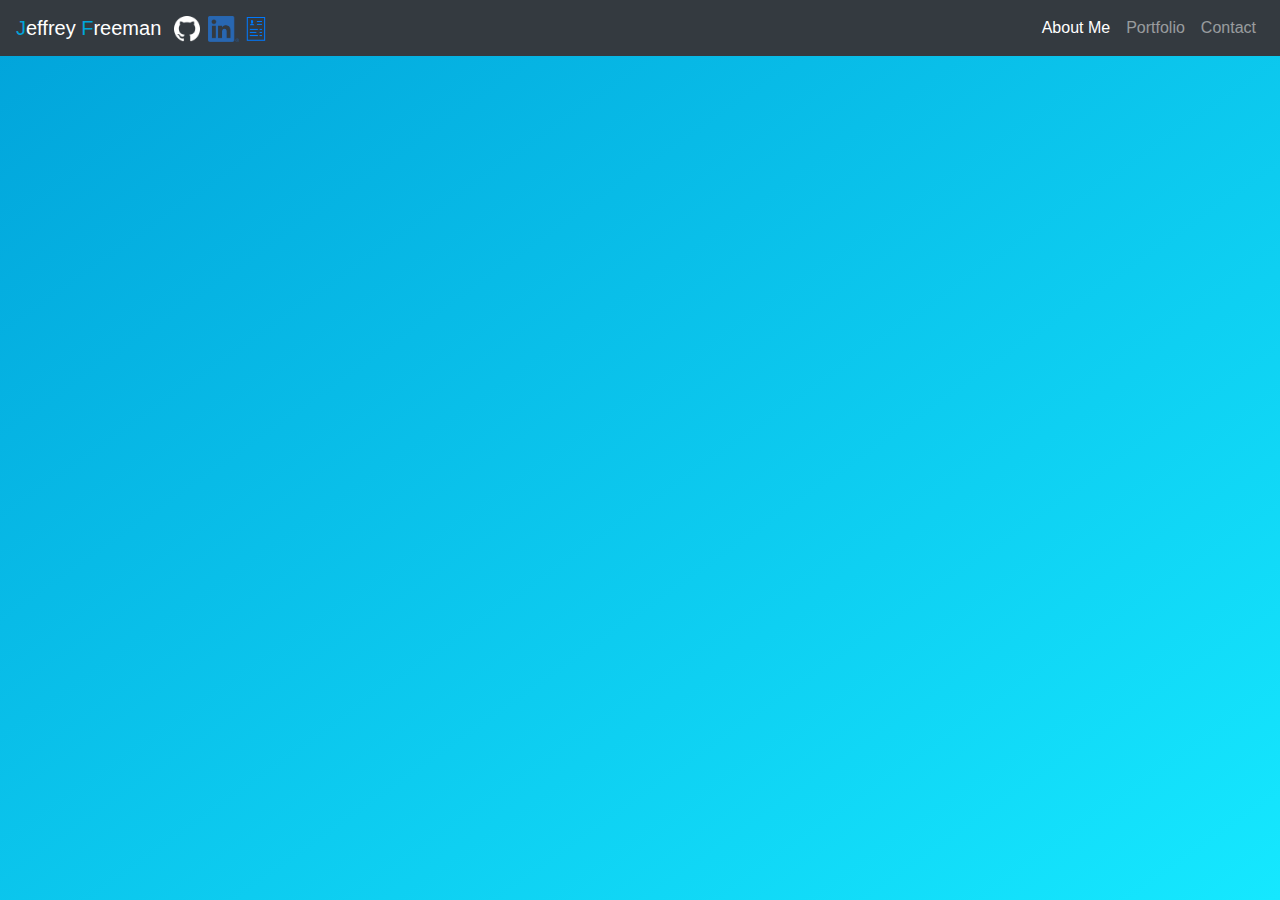
<file: index.html>
<!DOCTYPE html>
<html lang="en" class="p-0 m-0">

<head>
    <meta charset="UTF-8">
    <meta name="viewport" content="width=device-width, initial-scale=1.0">
    <meta http-equiv="X-UA-Compatible" content="ie=edge">
    <title>Jeffrey Freeman | Portfolio</title>
    <script src="https://code.jquery.com/jquery-3.4.1.min.js"
        integrity="sha256-CSXorXvZcTkaix6Yvo6HppcZGetbYMGWSFlBw8HfCJo=" crossorigin="anonymous"></script>
    <link href="https://stackpath.bootstrapcdn.com/bootstrap/4.3.1/css/bootstrap.min.css" rel="stylesheet"
        integrity="sha384-ggOyR0iXCbMQv3Xipma34MD+dH/1fQ784/j6cY/iJTQUOhcWr7x9JvoRxT2MZw1T" crossorigin="anonymous">
    <link rel="stylesheet" href="assets/css/style.css">
    <script src="https://stackpath.bootstrapcdn.com/bootstrap/4.3.1/js/bootstrap.min.js"
        integrity="sha384-JjSmVgyd0p3pXB1rRibZUAYoIIy6OrQ6VrjIEaFf/nJGzIxFDsf4x0xIM+B07jRM"
        crossorigin="anonymous"></script>
    <script src="assets/javascript/script.js"></script>
</head>

<body class="p-0 m-0">
    <div class="container-fluid p-0">
        <div class="sidebar bg-dark navbar-dark">
            <button type="button" id="sidebarClose" class="btn close-btn text-light">&times;</button>
            <a href="#" data-target="aboutBlock">About</a>
            <a href="#" data-target="portfolioBlock">Portfolio</a>
            <a href="#" data-target="contactBlock">Contact</a>
        </div>
        <nav class="navbar navbar-expand-sm navbar-dark bg-dark mb-3">
            <button id="sidebarOpen" class="navbar-toggler" type="button" data-toggle="collapse">
                <span class="navbar-toggler-icon"></span>
            </button>
            <div class="text-sm-left text-right">
                <a class="navbar-brand mr-2" href="#"><span class="color-text">J</span>effrey <span
                        class="color-text">F</span>reeman</a>
                <a href="https://github.com/CiSigep" target="_blank"><img src="assets/images/GitHub-Mark-Light-64px.png"
                        alt="github" class="nav-img pb-1"></a>
                <a href="https://www.linkedin.com/in/jeffrey-f-2171ba181/" target="_blank"><img
                        src="assets/images/LI-In-Bug.png" alt="LinkedIn" class="nav-img ml-1 pb-1"></a>
                <a href="assets/pdf/Jeffrey_Freeman_Resume.pdf" target="_blank"><img src="assets/images/resumeicon.png"
                        alt="Resume" class="nav-img pb-1"></a>
            </div>
            <div class="collapse navbar-collapse">
                <ul class="navbar-nav ml-auto">
                    <li class="nav-item">
                        <a class="nav-link active" href="#" data-target="aboutBlock">About Me</a>
                    </li>
                    <li class="nav-item">
                        <a class="nav-link" href="#" data-target="portfolioBlock">Portfolio</a>
                    </li>
                    <li class="nav-item">
                        <a class="nav-link" href="#" data-target="contactBlock">Contact</a>
                    </li>
                </ul>
            </div>
        </nav>
        <div class="row mx-2 mb-3">
            <div id="aboutBlock" class="col-12 content-block">
                <div class="card bg-dark text-light">
                    <div class="card-body">
                        <h3 class="card-title">About Me</h3>
                        <hr class="border-white">
                        <div class="container-fluid">
                            <div class="row">
                                <div class="col-lg-2 col-md-6 col-12 mb-3 mb-md-0">
                                    <img src="assets/images/prof.png" alt="Profile Image"
                                        class="img-fluid border border-white rounded">
                                </div>
                                <div class="col-lg-10 col-md-6 col-12">
                                    <p>
                                        I'm a developer who has been trying to get myself back into the industry for a
                                        while now. I enjoy Video Games, Tabletop Games, and new gadgets. I got into
                                        development because I spent most of my time on the computer and wanted to know
                                        how it worked software-wise. Development is very interesting to me as it
                                        increases my understanding of computers and how they can make pretty much
                                        anything easier for those who use them. Nowadays, web applications are getting
                                        more and more prominent as they don't need to be installed and you can access
                                        them by web browser. I'd like to learn as much as I can about them.
                                    </p>
                                    <p>
                                        I am familiar with Object-Oriented Languages such as C# and Java, for which I am
                                        an Oracle Certified Associate (OCA) for Java 8 SE. Several of the technologies I
                                        am familiar with and have worked on projects for are all Java EE technologies
                                        like WebLogic Server, Java Server Pages (JSPs), Spring, Hibernate, and Maven.
                                        Picking up new technologies is something I am very good at. Show me something I
                                        don't know and how to work it, I can figure it out and make use of it rather
                                        quickly.
                                    </p>
                                </div>
                            </div>
                        </div>
                        <hr class="border-white">
                        <div class="container-fluid">
                            <div class="row">
                                <div class="col-12 col-md-6 mb-md-0 mb-2">
                                    Certifications:
                                    <div class="pl-sm-2 pl-0 mt-3">
                                        <img src="assets/images/O_Java-SE-8-OCA-clr.bmp" alt="Java 8 Certification"
                                            class="img-fluid mh-100px bg-white rounded">
                                    </div>
                                </div>
                                <div class="col-12 col-md-6">
                                    Languages: Java, C#, NodeJS, HTML5 CSS, SQL, Javascript, Bash <br>
                                    Frameworks: SpringMVC, JSPs, jUnit, Hibernate, ExpressJS, Handlebars, Bootstrap, jQuery <br>
                                    Other: Object-Oriented Programming, Computer Science Fundamentals
                                </div>
                            </div>
                        </div>
                    </div>
                </div>
            </div>
            <div id="portfolioBlock" class="col-12 content-block">
                <div class="card bg-dark text-light">
                    <div class="card-body">
                        <h3 class="card-title">Portfolio</h3>
                        <hr class="border-white">
                        <div class="container-fluid">
                            <div class="row mb-3">
                                <div class="col-lg-4 col-md-6 col-12 mb-3 mb-md-0">
                                    <img src="assets/images/careminder.png" alt="CareMinder"
                                        class="img-fluid border rounded border-white">
                                </div>
                                <div class="col-lg-8 col-md-6 col-12">
                                    <h4 class="font-italic">CareMinder</h4>
                                    <div>
                                        Links:
                                        <a href="https://github.com/CiSigep/CareMinder"
                                            class="text-white border-right border-white px-2"
                                            target="_blank">Repository</a>
                                        <a href="http://careminderbc.herokuapp.com" class="text-white px-1"
                                            target="_blank">Heroku</a>
                                    </div>
                                    <div>Description:</div>
                                    <div>
                                        <p>
                                            An app for caregivers to keep track of the ones they are taking care of.
                                            Caregivers can log in to the app to access all the people they are taking
                                            care of. After selecting one, they will be take to that patient's calendar,
                                            where they can add tasks, which can cover anything from doctor's
                                            appointments to medicine taking, or bills, which cover any of their monetary
                                            transactions. Uses NodeJS, Express, HandleBars, Sequelize, PassportJS,
                                            Bootstrap, jQuery, and FullCalendar.
                                        </p>
                                    </div>
                                </div>
                            </div>
                            <div class="row mb-3">
                                <div class="col-lg-4 col-md-6 col-12 mb-3 mb-md-0">
                                    <img src="assets/images/MC.png" alt="Magic Carpet"
                                        class="img-fluid border rounded border-white">
                                </div>
                                <div class="col-lg-8 col-md-6 col-12">
                                    <h4 class="font-italic">Magic Carpet</h4>
                                    <div>
                                        Links:
                                        <a href="https://github.com/CiSigep/BC-Project-One"
                                            class="text-white border-right border-white px-2"
                                            target="_blank">Repository</a>
                                        <a href="http://cisigep.github.io/BC-Project-One" class="text-white px-1"
                                            target="_blank">Pages</a>
                                    </div>
                                    <div>Description:</div>
                                    <div>
                                        <p>
                                            Welcome aboard the Magic Carpet! A Web Application that aggregates travel
                                            information for a travelers viewing. It allows the user to view flight
                                            quotes between cities, see events in said cities, and if they're going
                                            quickly, some weather in the form of a 5-day forecast. Users can click on
                                            things in the displayed information to highlight them and click save to save
                                            their work, or clear to start the whole process again. Uses Bootstrap,
                                            jQuery, jQuery Validator, HTML, and CSS.
                                        </p>
                                    </div>
                                </div>
                            </div>
                            <div class="row mb-3">
                                <div class="col-lg-4 col-md-6 col-12 mb-3 mb-md-0">
                                    <img src="assets/images/rps.png" alt="Rock Paper Scissors Multiplayer"
                                        class="img-fluid border rounded border-white"></div>
                                <div class="col-lg-8 col-md-6 col-12">
                                    <h4 class="font-italic">RPS Multiplayer</h4>
                                    <div>
                                        Links:
                                        <a href="https://github.com/CiSigep/RPS-Multiplayer"
                                            class="text-white border-right border-white px-2"
                                            target="_blank">Repository</a>
                                        <a href="http://cisigep.github.io/RPS-Multiplayer" class="text-white px-1"
                                            target="_blank">Pages</a>
                                    </div>
                                    <div>Description:</div>
                                    <div>
                                        <p>
                                            Rock, Paper, Scissors playable across an internet connection. It uses a
                                            Firebase database as a means of finding and playing against another player.
                                            The game will keep track of your wins, losses, and draws against the other
                                            player. It also uses jQuery, Bootstrap, HTML, and CSS.
                                        </p>
                                    </div>
                                </div>
                            </div>
                            <div class="row mb-3">
                                <div class="col-lg-4 col-md-6 col-12 mb-3 mb-md-0">
                                    <img src="assets/images/edb.png" alt="Eat-Da-Burger"
                                        class="img-fluid border rounded border-white">
                                </div>
                                <div class="col-lg-8 col-md-6 col-12">
                                    <h4 class="font-italic">Eat-Da-Burger</h4>
                                    <div>
                                        Links:
                                        <a href="https://github.com/CiSigep/eat-da-burger"
                                            class="text-white border-right border-white px-2"
                                            target="_blank">Repository</a>
                                        <a href="https://serene-bastion-89643.herokuapp.com/" class="text-white px-1"
                                            target="_blank">Heroku</a>
                                    </div>
                                    <div>Description:</div>
                                    <div>
                                        <p>
                                            A burger app that lets you create and persist burgers. Any burger name can
                                            be added to the list. You can then devour the burger by clicking on the
                                            devour button to its right. All of the changes wil be saved to a database so
                                            it'll be there when you return. Uses NodeJS, Express, MySQL, Bootstrap, and
                                            jQuery.
                                        </p>
                                    </div>
                                </div>
                            </div>
                            <div class="row mb-3">
                                <div class="col-lg-4 col-md-6 col-12 mb-3 mb-md-0">
                                    <img src="assets/images/Hangman.png" alt="Hangman"
                                        class="img-fluid border rounded border-white">
                                </div>
                                <div class="col-lg-8 col-md-6 col-12">
                                    <h4 class="font-italic">Hangman</h4>
                                    <div>
                                        Links:
                                        <a href="https://github.com/CiSigep/Word-Guess-Game"
                                            class="text-white border-right border-white px-2"
                                            target="_blank">Repository</a>
                                        <a href="http://cisigep.github.io/Word-Guess-Game" class="text-white px-1"
                                            target="_blank">Pages</a>
                                    </div>
                                    <div>Description:</div>
                                    <div>
                                        <p>
                                            A game of Hangman using video game characters as the theme. You can type in
                                            the keyboard to guess letters. The application keeps track of your wins and
                                            losses, and will show the character of the last game. Uses Bootstrap,
                                            Javascript, HTML5, and CSS.
                                        </p>
                                    </div>
                                </div>
                            </div>
                            <div class="row">
                                <div class="col-lg-4 col-md-6 col-12 mb-3 mb-md-0">
                                    <img src="assets/images/FriendFinder.png" alt="Hangman"
                                        class="img-fluid border rounded border-white">
                                </div>
                                <div class="col-lg-8 col-md-6 col-12">
                                    <h4 class="font-italic">Friend Finder</h4>
                                    <div>
                                        Links:
                                        <a href="https://github.com/CiSigep/friendfinder"
                                            class="text-white border-right border-white px-2"
                                            target="_blank">Repository</a>
                                        <a href="https://infinite-tundra-33041.herokuapp.com/" class="text-white px-1"
                                            target="_blank">Heroku</a>
                                    </div>
                                    <div>Description:</div>
                                    <div>
                                        <p>
                                            A simple survey-based friend finding app. You enter your name, a link to an
                                            image of yourself, and answer a few question. The app will find the closest
                                            match for you. Uses NodeJS, Express, Bootstrap, jQuery, and HTML.
                                        </p>
                                    </div>
                                </div>
                            </div>
                        </div>
                    </div>
                </div>
            </div>
            <div id="contactBlock" class="col-12 content-block">
                <div class="card bg-dark text-light">
                    <div class="card-body">
                        <h3 class="card-title">Contact</h3>
                        <hr class="border-white">
                        <div class="pl-3">
                            <div class="mb-2">I can be reached by these methods: </div>
                            <div class="pl-lg-4">
                                Phone: <a href="tel:+14233640734" class="text-white">(423) 364-0734</a>
                            </div>
                            <div class="pl-lg-4">
                                Email: <a href="mailto:cisigep@gmail.com" class="text-white">cisigep@gmail.com</a>
                            </div>
                        </div>
                        <!--<hr class="border-white">
                        <div class="container-fluid">
                            <div class="mb-2">Or you could fill out this form:</div>
                            <form class="px-lg-4">
                                <div class="form-group">
                                    <label for="name">Name</label>
                                    <input type="text" class="form-control" name="name" id="name" placeholder="Name">
                                </div>
                                <div class="form-group">
                                    <label for="email">Email</label>
                                    <input type="text" name="email" id="email" class="form-control" placeholder="Email">
                                </div>
                                <div class="form-group">
                                    <label for="message">Message</label>
                                    <textarea name="message" id="message" rows="5" class="form-control"
                                        placeholder="Message"></textarea>
                                </div>
                                <input type="submit" value="Submit" class="btn btn-primary">
                            </form>
                        </div>-->
                    </div>
                </div>
            </div>
        </div>
    </div>
</body>

</html>
</file>
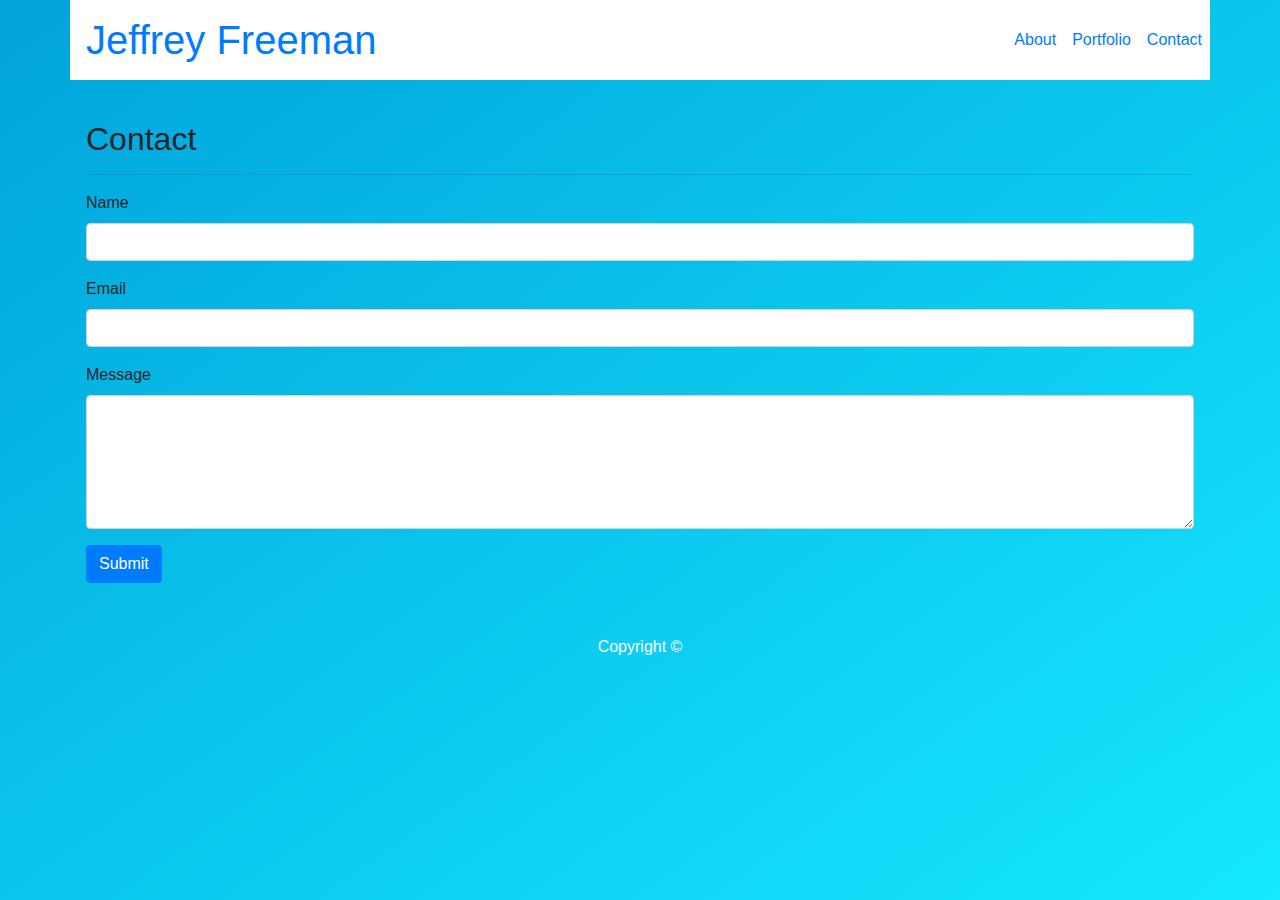
<file: contact.html>
<!DOCTYPE html>
<html lang="en">
    <head>
        <title>Contact</title>
        <link rel="stylesheet" href="https://maxcdn.bootstrapcdn.com/bootstrap/4.3.1/css/bootstrap.min.css">
        <link rel="stylesheet" href="assets/css/style.css">
        <meta name="viewport" content="width=device-width, initial-scale=1">
    </head>
    <body class="d-flex flex-column">
        <div class="flex-shrink-0">
            <div class="nav-wrapper mb-4">
                <div class="container mx-auto p-0">
                    <nav class="navbar navbar-expand navbar-white bg-white p-0 top-header">
                        <a class="navbar-brand mr-0 p-0" href="#">
                            <h1 class="name-header mb-0 p-3">
                                Jeffrey Freeman
                            </h1>
                        </a>
                        <ul class="navbar-nav ml-auto">
                            <li class="nav-item">
                                <a class="nav-link px-2 py-0" href="index.html">About</a>
                            </li>
                            <li class="nav-item splitter-nav">
                                <a class="nav-link px-2 py-0" href="portfolio.html">Portfolio</a>
                            </li>
                            <li class="nav-item active">
                                <a class="nav-link px-2 py-0" href="contact.html">Contact</a>
                            </li>
                        </ul>
                    </nav>
                </div>
            </div>
            <div class="container main-container mb-3 p-3">
                <div class="row">
                    <div class="col-12">
                        <h2 class="mb-0">Contact</h2>
                    </div>
                </div>
                <hr>
                <div class="row mb-1">
                    <form class="col-12">
                        <div class="form-group">
                            <label for="name">Name</label>
                            <input type="text" class="form-control" name="name" id="name">
                        </div>
                        <div class="form-group">
                            <label for="email">Email</label>
                            <input type="text" name="email" id="email" class="form-control">
                        </div>
                        <div class="form-group">
                            <label for="message">Message</label>
                            <textarea name="message" id="message" rows="5" class="form-control"></textarea>
                        </div>
                        <input type="submit" value="Submit" class="btn btn-primary">
                    </form>
                </div>
            </div>
        </div>
        <footer class="footer mt-auto py-3 ">
            <div class="container">
                <div class="row">
                    <div class="col-12 text-center text-light ">             
                        Copyright ©
                    </div>
                </div>
            </div>
        </footer>        
    </body>
</html>
</file>
<file: assets/css/style.css>
body {
    background-image: linear-gradient(to bottom right, #01a3da, #15e8ff);
    min-height: 100%;
}

html {
    min-height: 100%;
}

.color-text{
    color: #01a3da;
}

.content-block {
    display: none;
    position: relative;
    top: 20px;
}

.mh-100px {
    max-height: 100px;
}

.nav-link {
    transition: 0.5s;
}

.nav-img {
    max-height: 30px;
}

.sidebar {
    width: 0;
    position: fixed;
    z-index: 1;
    top: 0;
    left: 0;
    bottom: 0;
    overflow-x: hidden;
    padding-top: 60px;
    transition: 0.5s;
}

.sidebar-active {
    width: 200px;
}

.sidebar .close-btn {
    position: absolute;
    top: 0;
    right: 25px;
    font-size: 36px;
    margin-left: 50px;
}

.sidebar a {
    padding: 8px 8px 8px 32px;
    text-decoration: none;
    font-size: 25px;
    color: #818181;
    display: block;
    transition: 0.3s;
}
  
.sidebar a:hover {
    color: #f1f1f1;
}
</file>
